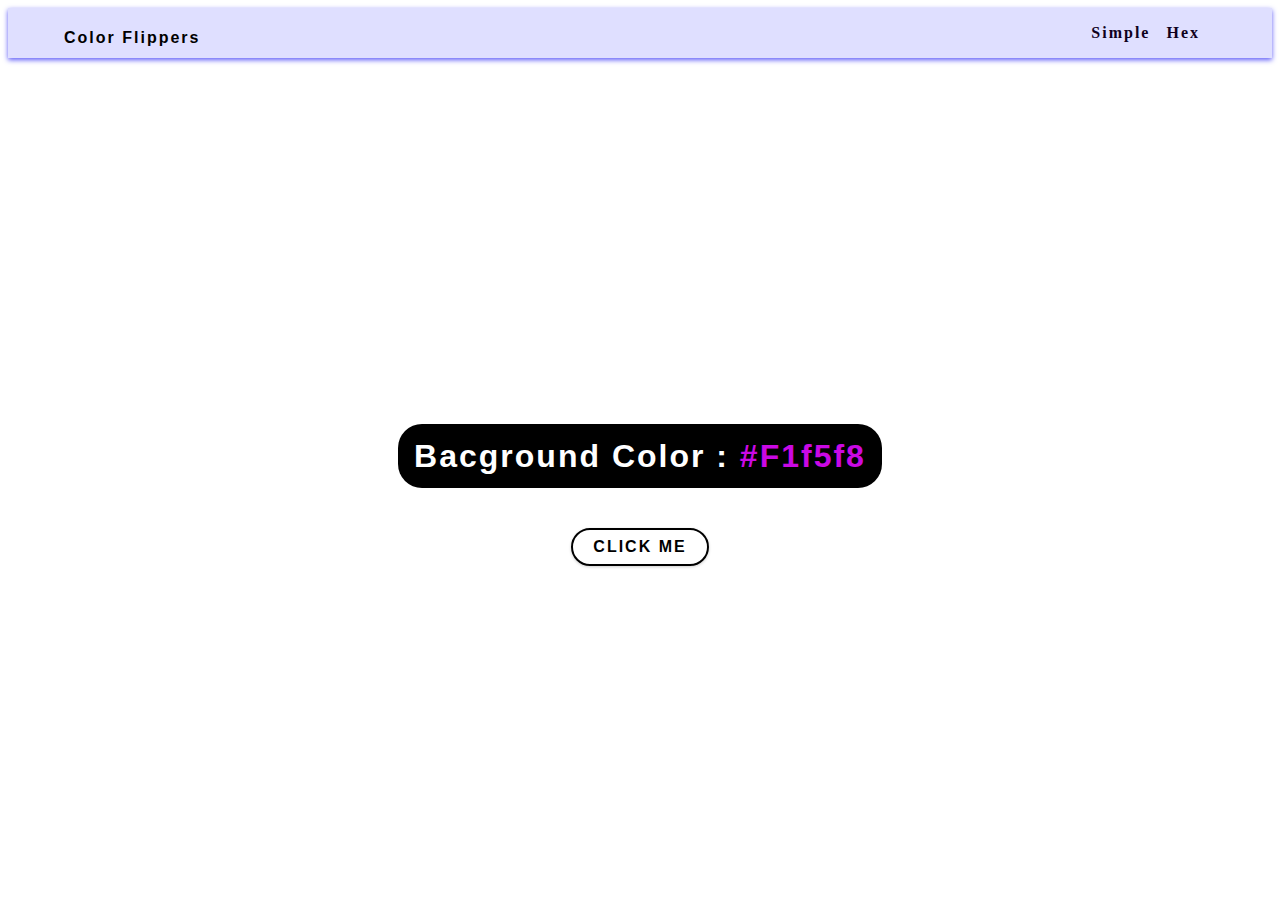
<file: Project_1/index.html>
<!DOCTYPE html>
<html lang="en">
<head>
    <meta charset="UTF-8">
    <meta http-equiv="X-UA-Compatible" content="IE=edge">
    <meta name="viewport" content="width=device-width, initial-scale=1.0">
    <title>Background Color</title>
    <link rel="stylesheet" href="index.css">
</head>
<body>
    <nav id = "navigation">
        <div class = "nav-center">
        <h4>Color Flippers</h4>
        <ul class="nav-links">
            <li> <a href="index.html">Simple</a> </li>
            <li> <a href="hex.html">Hex</a> </li>
        </ul>
        </div>
    </nav>
    <main>
        <div class="container">
        <h1>Bacground Color : <span class="color">#f1f5f8</span></h1>
        <button class="btn-hero" id="btn">Click Me</button>
        </div>
        <script src="index.js"></script>
    </main>
</body>
</html>
</file>
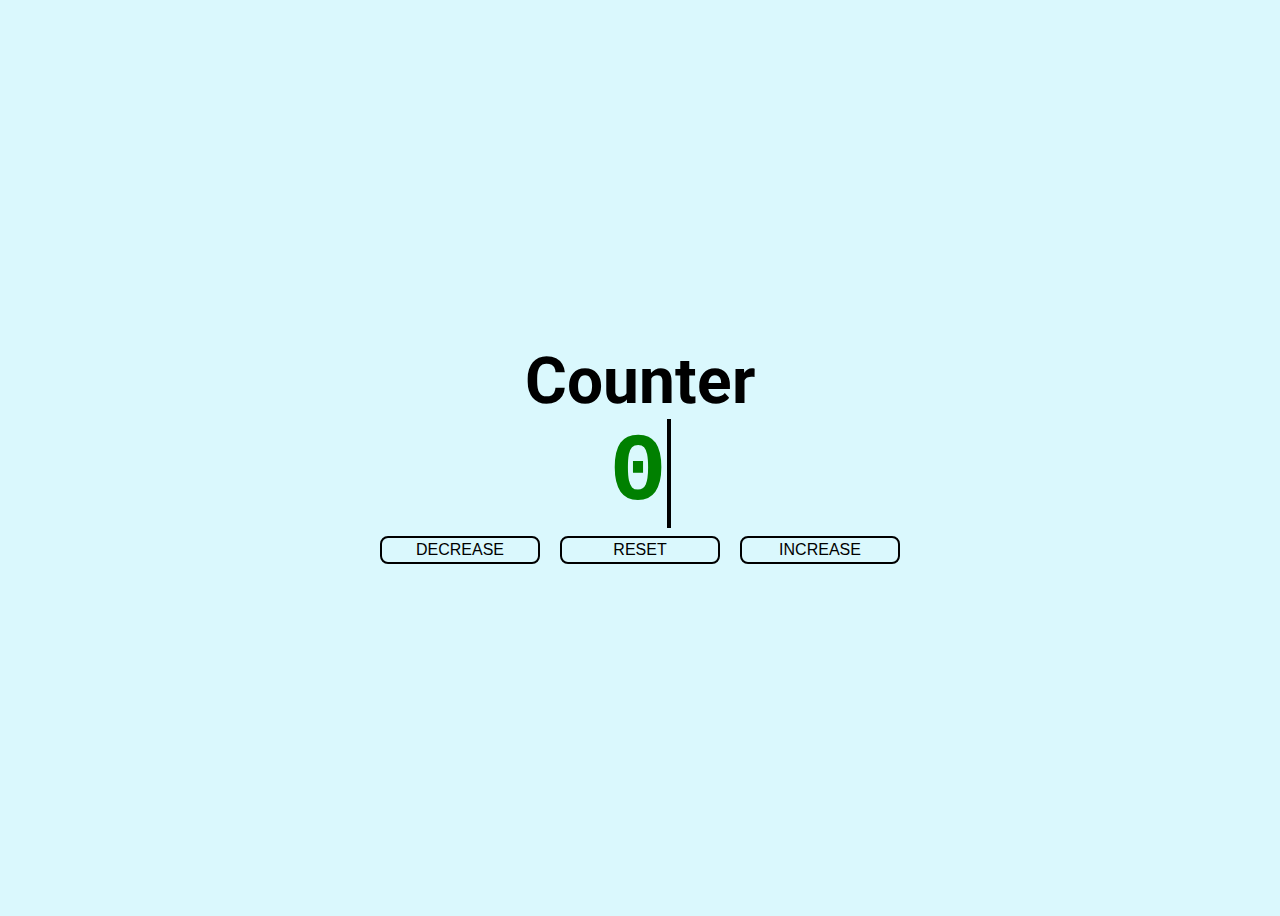
<file: Project_2/index.html>
<!DOCTYPE html>
<html lang="en">

<head>
    <meta charset="UTF-8">
    <meta http-equiv="X-UA-Compatible" content="IE=edge">
    <meta name="viewport" content="width=device-width, initial-scale=1.0">
    <title>Counter</title>
    <link rel="stylesheet" href="index.css">
</head>

<body>
    <div class="Container">
        <h1>Counter</h1>
        <h1 id="value">0</h1>
        <div>
            <button class ="btn" id="decrease">Decrease</button>
            <button class ="btn" id="reset">Reset</button>
            <button class ="btn" id="increase">Increase</button>
        </div>
    </div>
    <script src="index.js"></script>
</body>

</html>
</file>
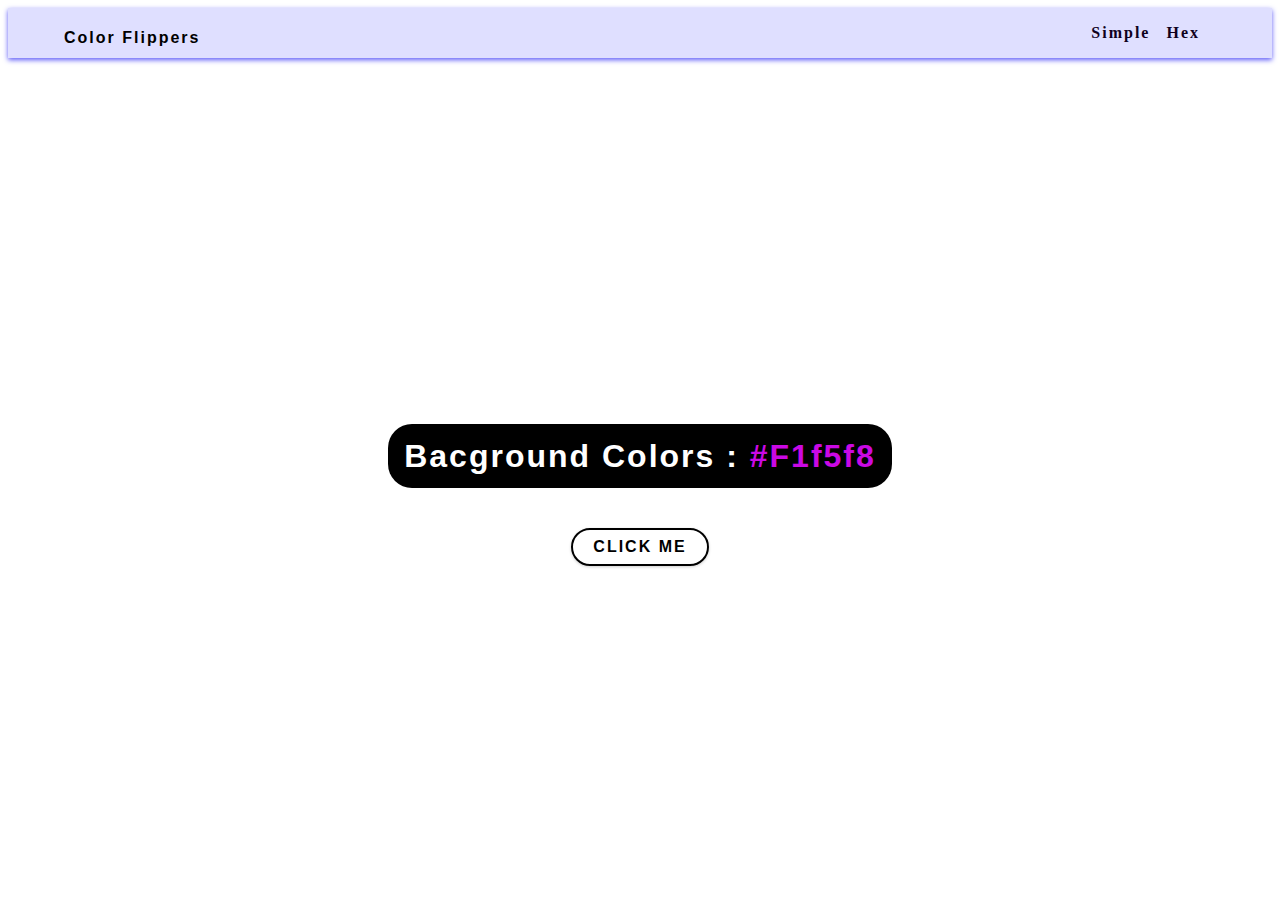
<file: Project_1/hex.html>
<!DOCTYPE html>
<html lang="en">
<head>
    <meta charset="UTF-8">
    <meta http-equiv="X-UA-Compatible" content="IE=edge">
    <meta name="viewport" content="width=device-width, initial-scale=1.0">
    <title>Background Color</title>
    <link rel="stylesheet" href="index.css">
</head>
<body>
    <nav id = "navigation">
        <div class = "nav-center">
        <h4>Color Flippers</h4>
        <ul class="nav-links">
            <li> <a href="index.html">Simple</a> </li>
            <li> <a href="hex.html">Hex</a> </li>
        </ul>
        </div>
    </nav>
    <main>
        <div class="container">
        <h1>Bacground Colors : <span class="color">#f1f5f8</span></h1>
        <button class="btn-hero" id="btn">Click Me</button>
        </div>
        <script src="index1.js"></script>
    </main>
</body>
</html>
</file>
<file: Project_1/index.css>
ul{
    list-style-type: none;
}
a{
    text-decoration:none;
}


@import url("https://fonts.googleapis.com/css?family=Open+Sans|Roboto:400,700&display=swap");

h1,h2,h3,h4{
    letter-spacing: 2px;
    text-transform: capitalize;
    line-height:1.25;
    margin-bottom: 0.75rem;
    font-family: "Roboto", sans-serif;
}

h3{
    font-size:1.25rem;
}


@media screen and (min-width: 800px){
    h3{
        font-size: 1.75rem;
    }
    h1,h2,h3,h4{
        line-height:1;
    }
}

@media screen and (min-width:992px)
{


}

nav {
    background-color: rgb(223, 223, 255);
    height: 3 rem;
    display : grid;
    align-items: center;
    box-shadow: 0px 2px 5px rgb(94, 91, 248);
}
.nav-center{
    width: 90vw;
    margin: 0 auto;
    display: flex;
    align-items: center;
    justify-content:  space-between;
}
.nav-center h4{
    /* margin-bottom: 0; */
    color: black
}

.nav-links{
    display: flex;
}


nav a{
    text-transform: capitalize;
    font-weight: 700;
    font-size:1rem;
    color:rgb(16, 1, 29);
    letter-spacing: 2px;
    margin-right:1rem;
}

nav a:hover{
    color:rgb(202, 9, 228);
}

main{
    min-height: calc(100vh - 3rem);
    display:grid;
    place-items:center;
}

.container{
    text-align:center;
}

.container h1{
    background:black;
    color: white;
    padding:1rem;
    border-radius: 1.5rem;
    margin-bottom: 2.5rem;
}

.color{
    color:rgb(202, 9, 228);
}

.btn-hero{
    font-family: "Roboto", sans-serif;
    text-transform: uppercase;
    background: transparent;
    color: black;
    letter-spacing: 2px;
    display:inline-block;
    font-weight: 700;
    transition: all 0.3s linear;
    border: 2px solid black;
    cursor:pointer;
    box-shadow: 0 1px 3px rgba(0,0,0,0.2);
    border-radius: 2.5rem;
    font-size: 1rem;
    padding: 0.5rem 1.25rem;
}

.btn-hero:hover{
    color: white;
    background:black;
}
</file>
<file: Project_2/index.css>
@import url("https://fonts.googleapis.com/css?family=Open+Sans|Roboto:400,700&display=swap");


@media screen and (min-width:800px){
    h1{
        font-size:4rem;
    }
    body{
        font-size: 1rem;
    }
    
}

body{
    height : 100vh;
    display : flex;
    justify-content: center;
    align-items: center;
    background-color: rgb(218, 248, 253);
}
div{
    text-align:center;
}

div h1{
    font-size: 4rem;
    font-family: "Roboto", sans-serif;
    margin:0;
    padding:0;
    font-weight: bold;
    text-align: center;
}
#value{
    text-align: center;
    font-family: monospace;
    /* border : 10px solid red; */
    /* margin : 0px !important; */
    margin-left: auto;
    margin-right: auto;
    padding : 0px !important;
    font-size: 6rem;
    width: 1ch;
    /* height : 7rem; */
    font-weight: bold;
    display: block;
    color: green;
    border-right: 4px solid black;
    animation : build 1s steps(1),blink1 0.5s step-end infinite alternate;
    overflow: hidden; 
    white-space: nowrap;
}
@keyframes build {
     from{
         width:0;
     }
    
}
@keyframes blink1 {
    50%{
        border-color: transparent;
    }
}

.btn{
    display: inline-block;
    margin : 0.5rem;
    padding : 0.2rem;
    width: 10rem;
    text-transform: uppercase;
    background-color: transparent;
    font-size: 1rem;
    border: 2px solid black;
    font: "Roboto", sans-serif;
    cursor: pointer;
    border-radius: 0.5rem;
    transition: all 0.3s linear;
}

.btn:hover{
    background-color: black;
    color: white;
}
</file>
